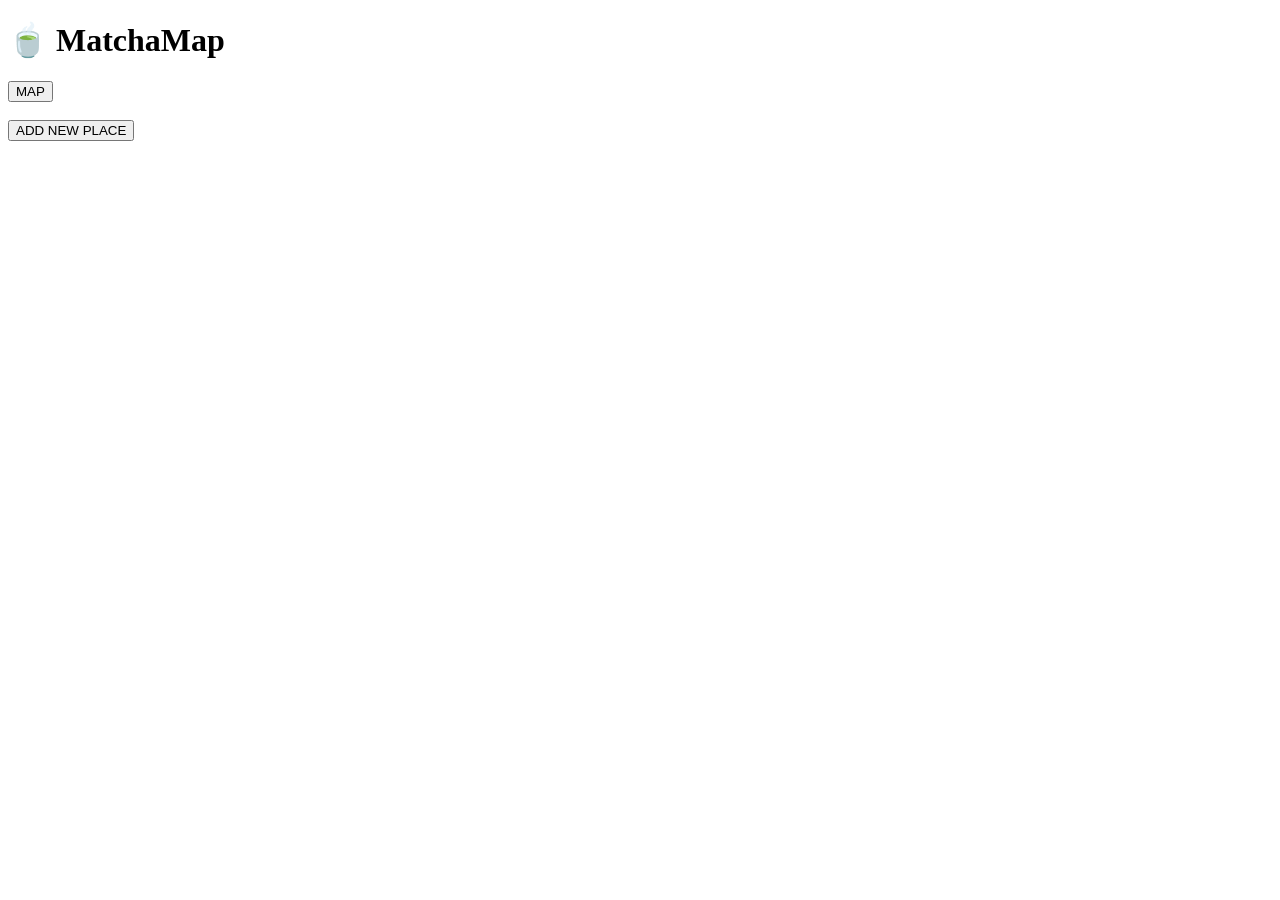
<file: templates/index.html>
<!DOCTYPE html>
<html>
<head>
    <title>MatchaMap</title>
</head>

<body>
    <h1>🍵 MatchaMap</h1>

    <a href="/map">
        <button>MAP</button>
    </a>

    <br><br>

    <a href="/add">
        <button>ADD NEW PLACE</button>
    </a>

</body>
</html>
</file>
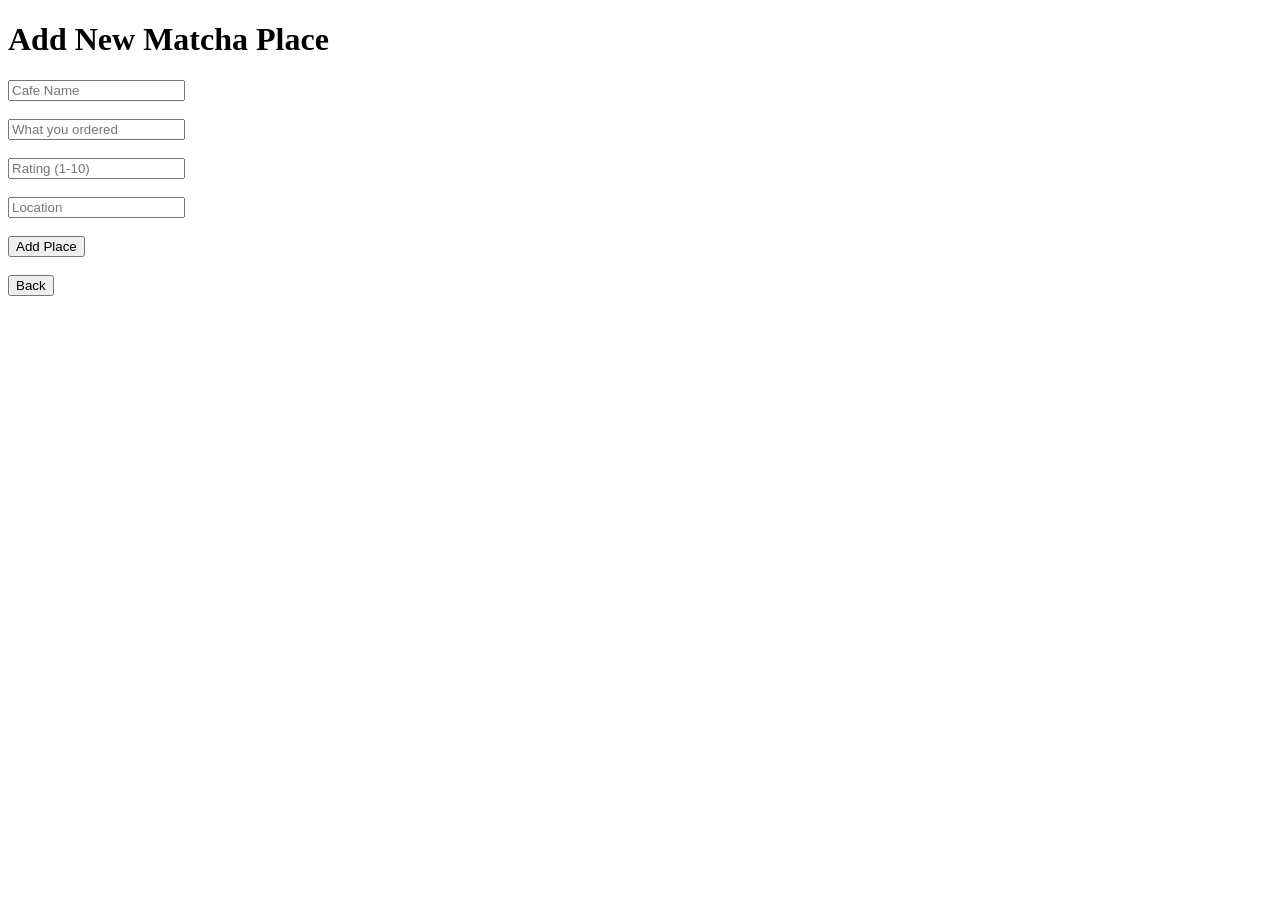
<file: templates/add.html>
<!DOCTYPE html>
<html>
<head>
    <title>Add Matcha Place</title>
</head>

<body>
    <h1>Add New Matcha Place</h1>

    <form method="POST">
        <input type="text" name="name" placeholder="Cafe Name" required><br><br>
        <input type="text" name="order" placeholder="What you ordered" required><br><br>
        <input type="number" step="0.1" name="rating" placeholder="Rating (1-10)" required><br><br>
        <input type="text" name="location" placeholder="Location" required><br><br>
        <input type="submit" value="Add Place">
    </form>

    <br>
    <a href="/"><button>Back</button></a>

</body>
</html>
</file>
